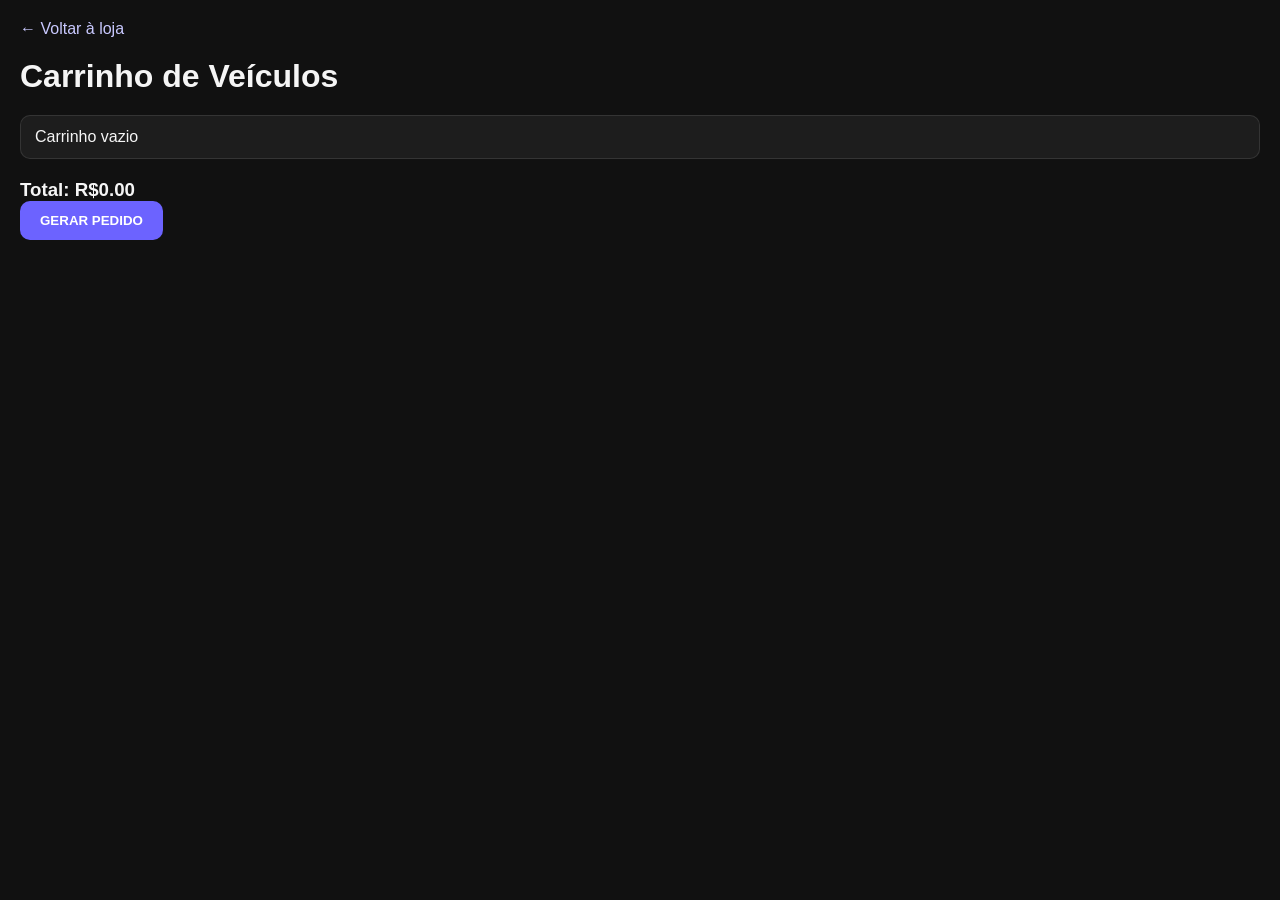
<file: src/Carrinho/index.html>
<!DOCTYPE html>
<html lang="en">
<head>
    <meta charset="UTF-8">
    <meta name="viewport" content="width=device-width, initial-scale=1.0">
    <title>Carrinho - Auto Shop</title>
    <link rel="stylesheet" href="style.css">
</head>
<body>

    <a href="../Loja/" class="back-link">← Voltar à loja</a>

    <h1>Carrinho de Veículos</h1>
    
    <ul id="lista"></ul>
    <h3 id="total"></h3>

    <button class="btn-word" onclick="gerar()">GERAR PEDIDO</button>
    <p id="pedido" style="display:none;">
        Pedido de veículo gerado com sucesso!!!
        <button type="button" onclick="successClose()">❌</button>
    </p>

    <script src="script.js"></script>
</body>
</html>
</file>
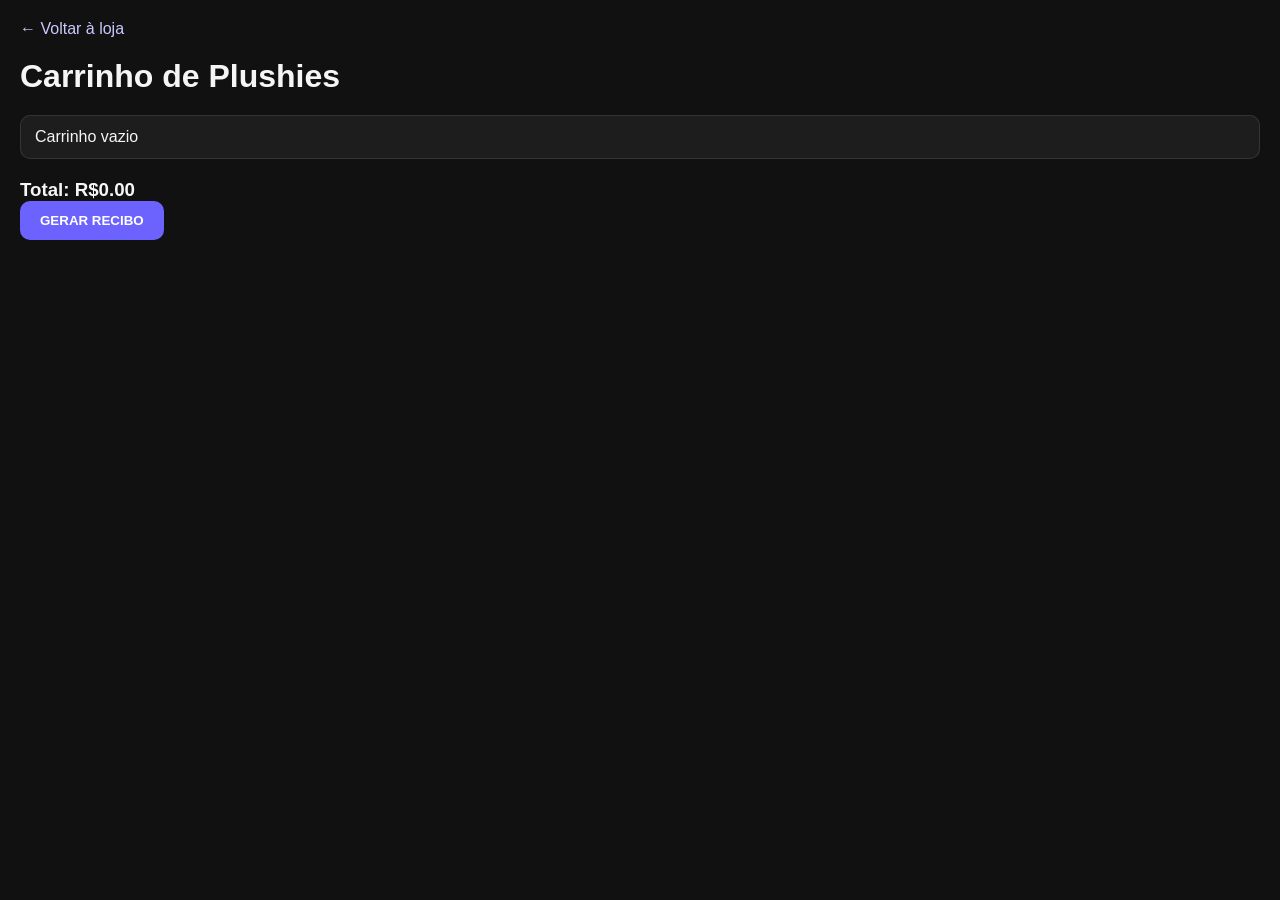
<file: market/src/Carrinho/index.html>
<!DOCTYPE html>
<html lang="en">
<head>
    <meta charset="UTF-8">
    <meta name="viewport" content="width=device-width, initial-scale=1.0">
    <title>Carrinho - Limbus Company Plushies</title>
    <link rel="stylesheet" href="style.css">
</head>
<body>

    <a href="../Loja/" class="back-link">← Voltar à loja</a>

    <h1>Carrinho de Plushies</h1>
    
    <ul id="lista"></ul>
    <h3 id="total"></h3>

    <button class="btn-word" onclick="gerar()">GERAR RECIBO</button>
    <p id="pedido" style="display:none;">
        Pedido gerado com sucesso!!!
        <button type="button" onclick="successClose()">❌</button>
    </p>

    <script src="script.js"></script>
</body>
</html>
</file>
<file: src/Carrinho/style.css>
*{
    padding: 0;
    margin: 0;
    box-sizing: border-box;
    font-family: Arial, Helvetica, sans-serif;
}
body {
    background-color: #111;
    color: #f5f5f5;
    min-height: 100vh;
    padding: 20px;
}
.back-link {
    display: inline-block;
    margin-bottom: 20px;
    color: #c9c9ff;
    text-decoration: none;
}
.back-link:hover {
    text-decoration: underline;
}

h1 {
    margin-bottom: 20px;
    font-size: 2rem;
}

ul {
    list-style: none;
    padding: 0;
    margin: 0 0 20px 0;
}

li {
    background: rgba(255,255,255,0.05);
    border: 1px solid rgba(255,255,255,0.1);
    padding: 12px 14px;
    margin-bottom: 10px;
    border-radius: 10px;
    display: flex;
    justify-content: space-between;
    align-items: center;
}

button {
    cursor: pointer;
}

#pedido{
    display: none;
    position: fixed;
    bottom: 20px;
    left: 50%;
    transform: translateX(-50%);
    padding: 18px 22px;
    background-color: #1f8b4c;
    font-size: 18px;
    color: #fff;
    border-radius: 12px;
    box-shadow: 0 0 20px rgba(0, 0, 0, 0.45);
    z-index: 10;
}
.btn-word{
    border: none;
    padding: 12px 20px;
    background-color: #6c63ff;
    color: white;
    border-radius: 10px;
    font-weight: bold;
}
.btn-word:hover{
    opacity: 0.9;
}
button[type="button"] {
    margin-left: 12px;
    background: transparent;
    border: none;
    color: #fff;
    font-size: 1rem;
    cursor: pointer;
}
button[type="button"]:hover {
    opacity: 0.8;
}
</file>
<file: market/src/Carrinho/style.css>
*{
    padding: 0;
    margin: 0;
    box-sizing: border-box;
    font-family: Arial, Helvetica, sans-serif;
}
body {
    background-color: #111;
    color: #f5f5f5;
    min-height: 100vh;
    padding: 20px;
}
.back-link {
    display: inline-block;
    margin-bottom: 20px;
    color: #c9c9ff;
    text-decoration: none;
}
.back-link:hover {
    text-decoration: underline;
}

h1 {
    margin-bottom: 20px;
    font-size: 2rem;
}

ul {
    list-style: none;
    padding: 0;
    margin: 0 0 20px 0;
}

li {
    background: rgba(255,255,255,0.05);
    border: 1px solid rgba(255,255,255,0.1);
    padding: 12px 14px;
    margin-bottom: 10px;
    border-radius: 10px;
    display: flex;
    justify-content: space-between;
    align-items: center;
}

button {
    cursor: pointer;
}

#pedido{
    display: none;
    position: fixed;
    bottom: 20px;
    left: 50%;
    transform: translateX(-50%);
    padding: 18px 22px;
    background-color: #1f8b4c;
    font-size: 18px;
    color: #fff;
    border-radius: 12px;
    box-shadow: 0 0 20px rgba(0, 0, 0, 0.45);
    z-index: 10;
}
.btn-word{
    border: none;
    padding: 12px 20px;
    background-color: #6c63ff;
    color: white;
    border-radius: 10px;
    font-weight: bold;
}
.btn-word:hover{
    opacity: 0.9;
}
button[type="button"] {
    margin-left: 12px;
    background: transparent;
    border: none;
    color: #fff;
    font-size: 1rem;
    cursor: pointer;
}
button[type="button"]:hover {
    opacity: 0.8;
}
</file>
